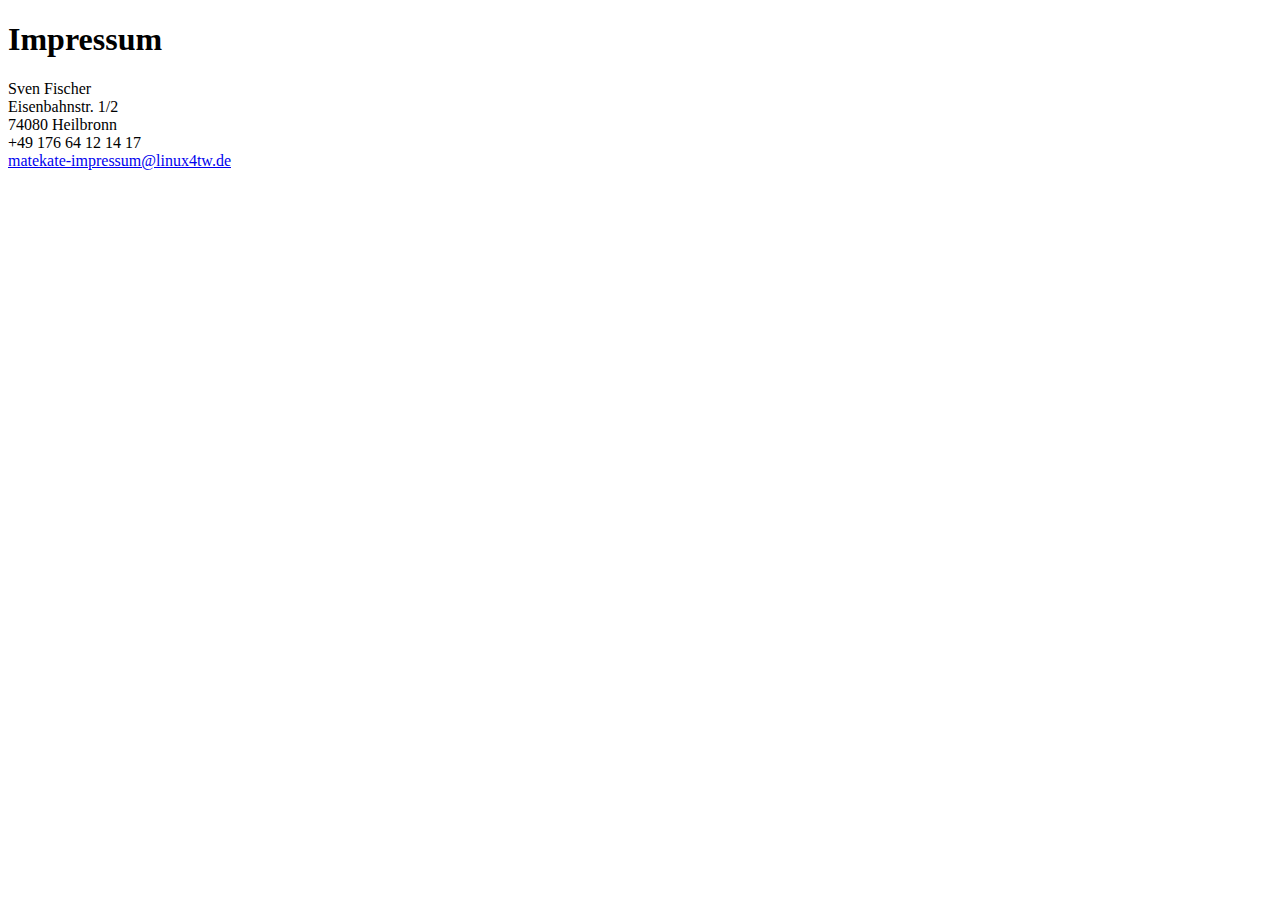
<file: impressum.html>
<!DOCTYPE html>
<html lang="de">
  <head>
    <meta charset="utf-8">
    <title>Impressum</title>
  </head>
  <body>
    <!-- page content -->
    <h1>Impressum</h1>
    <p>Sven Fischer<br />Eisenbahnstr. 1/2<br />74080 Heilbronn<br />+49 176 64 12 14 17<br /><a href="mailto:matekate-impressum@linux4tw.de">matekate-impressum@linux4tw.de</a><br /></p>
  </body>
</html>
</file>
